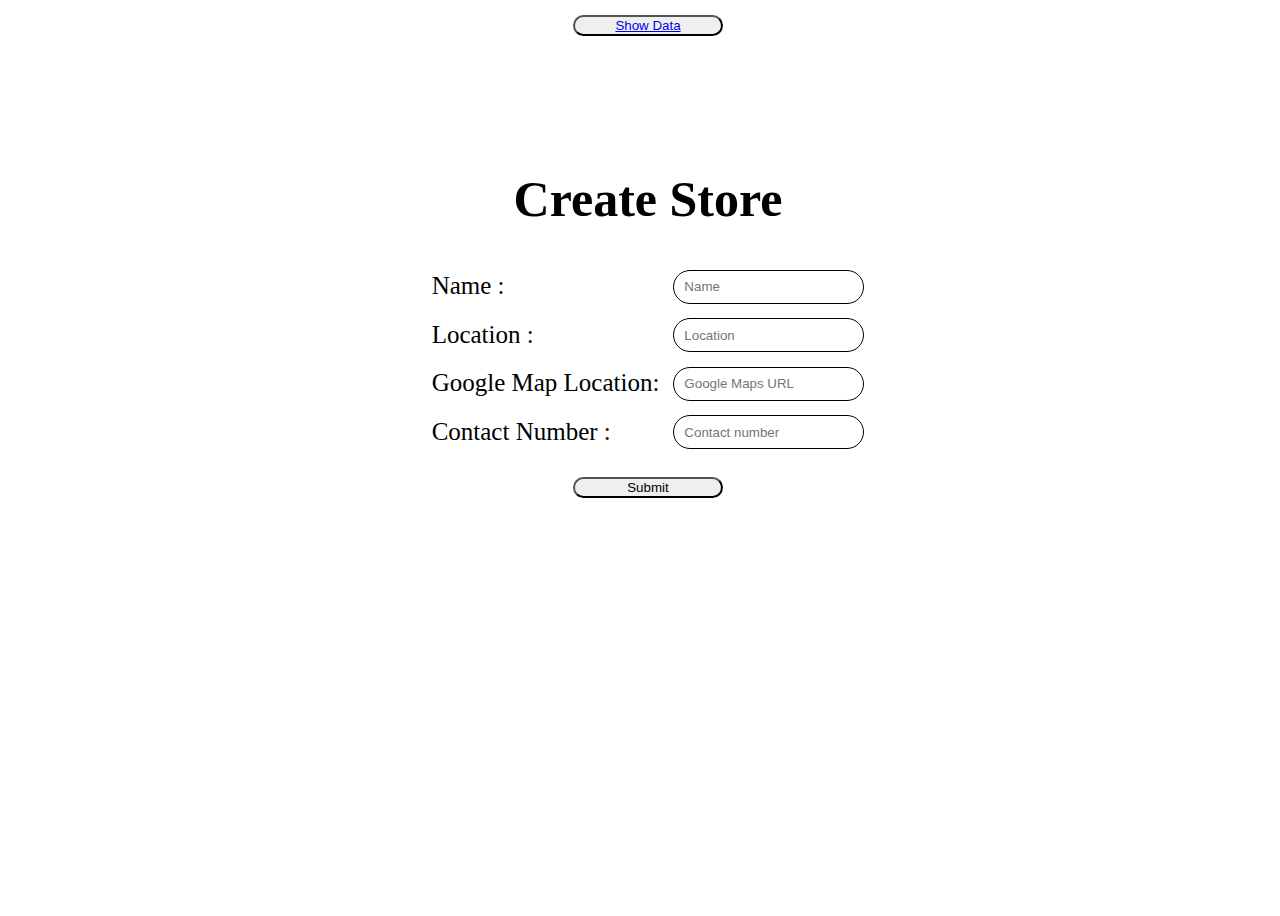
<file: index.html>
<!DOCTYPE html>
<html lang="en">
  <head>
    <meta charset="UTF-8" />
    <meta name="viewport" content="width=device-width, initial-scale=1.0" />
    <link rel="stylesheet" href="./styles.css" />
    <title>Document</title>
  </head>
  <body>
    <nav>
      <button>
        <a href="./Data.html">Show Data<data value=""></data></a>
      </button>
    </nav>
    <div class="container">
      <h1>Create Store</h1>
      <form id="Storeform">
        <table>
          <tr>
            <td><label for="ShopName">Name :</label></td>
            <td>
              <input
                type="text"
                id="ShopName"
                name="ShopName"
                placeholder="Name"
              />
            </td>
          </tr>
          <tr>
            <td><label for="Location">Location :</label></td>
            <td>
              <input
                type="text"
                id="Location"
                name="Location"
                placeholder="Location"
              />
            </td>
          </tr>
          <tr>
            <td><label for="GoogleMap">Google Map Location:</label></td>
            <td>
              <input
                type="url"
                id="GoogleMap"
                name="GoogleMap"
                placeholder="Google Maps URL"
              />
            </td>
          </tr>
          <tr>
            <td><label for="ContactNumber">Contact Number :</label></td>
            <td>
              <input
                type="tel"
                id="ContactNumber"
                name="ContactNumber"
                placeholder="Contact number"
              />
            </td>
          </tr>
        </table>
        <button type="submit">Submit</button>
      </form>
    </div>
    <script src="script.js"></script>
  </body>
</html>
</file>
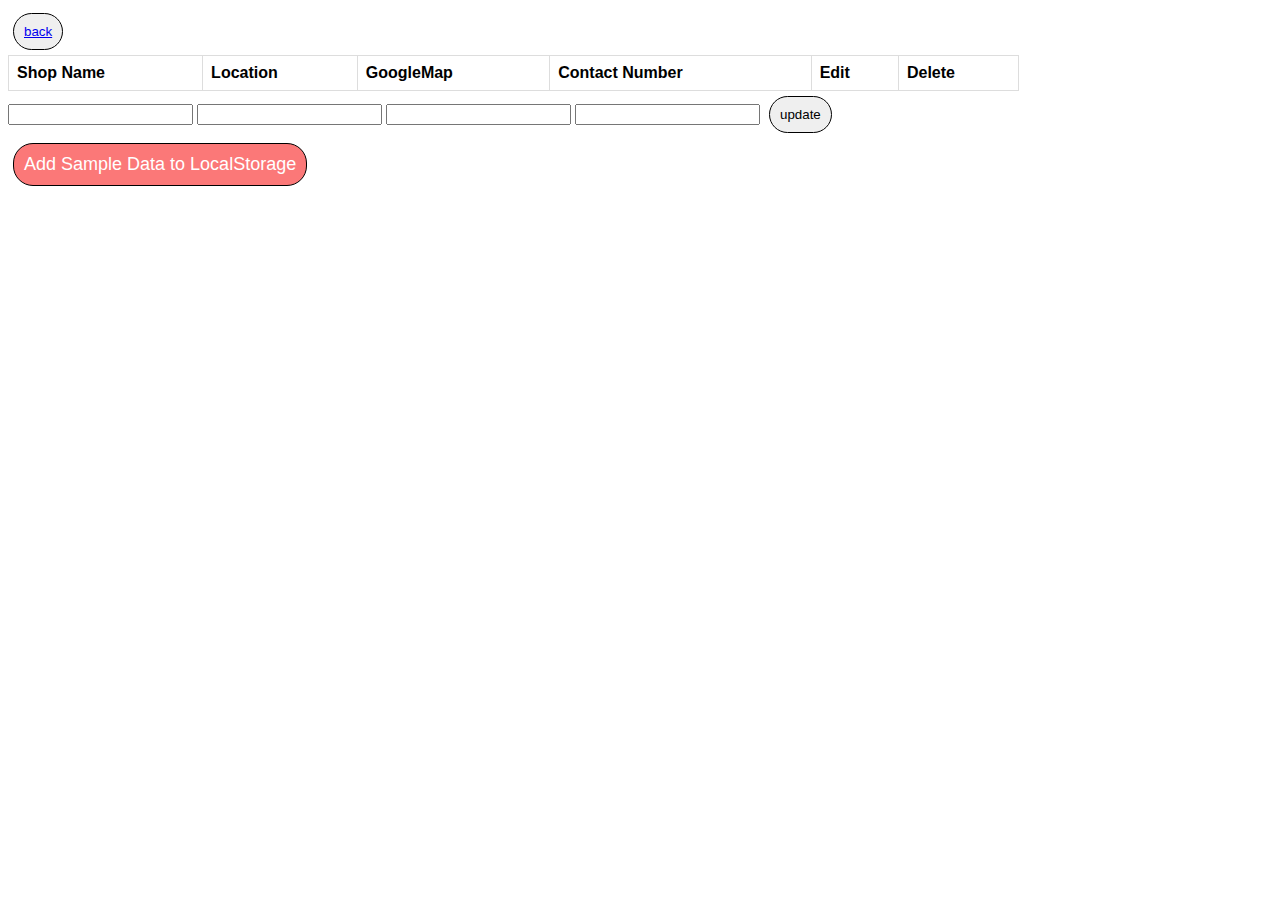
<file: Data.html>
<!DOCTYPE html>
<html lang="en">
  <head>
    <meta charset="UTF-8" />
    <meta name="viewport" content="width=device-width, initial-scale=1.0" />
    <link rel="stylesheet" href="./data.css" />
    <title>Data</title>
  </head>
  <body>
    <nav>
      <button>
        <a href="./index.html">back</a>
      </button>
    </nav>
    <div class="container">
      <table id="table">
        <thead>
          <tr>
            <th>Shop Name</th>
            <th>Location</th>
            <th>GoogleMap</th>
            <th>Contact Number</th>
            <th>Edit</th>
            <th>Delete</th>
          </tr>
        </thead>
        <tbody id="tableBody"></tbody>
      </table>
    </div>

    <div class="editBox" id="editBox">
      <input type="text" id="updateName" />
      <input type="text" id="updateLocation" />
      <input type="url" id="updateURL" />
      <input type="tel" id="updateContact" />
      <button id="updateBtn">update</button>
    </div>

    <button onclick="addDefaultData()" id="databtn">
      Add Sample Data to LocalStorage
    </button>

    <script src="./data.js"></script>
    <script src="./DataLoader.js"></script>
  </body>
</html>
</file>
<file: styles.css>
body{
    height: 100vh;
    width: 100vw;
    display: flex;
    flex-direction: column;
    /* justify-content: center; */
    gap: 100px;
    align-items: center;
    overflow: hidden;
    font-size: 25px;
}

.container{
    text-align: center;
}

input{
    height: 30px;
    padding-left:10px;
    outline: none;
    border-radius: 20px;
    border: 1px solid black;
}
td{
    padding: 6px;
}
form{
    text-align: start;
    display: flex;
    flex-direction: column;
    gap: 20px;
    align-items: center;
}

button{
    outline: none;
    border-radius: 20px;
    width: 150px;
}
</file>
<file: data.css>
table {
    font-family: arial, sans-serif;
    border-collapse: collapse;
    width: 80%;
}

td,
th {
    border: 1px solid #dddddd;
    text-align: left;
    padding: 8px;
}

#databtn{
    background-color: rgb(251, 120, 120);
    color: white;
    font-size: large;
}

button {
    outline: none;
    border-radius: 20px;
    padding: 10px;
    margin: 5px;
    border: 1px solid black;
    min-width: 50px;
    cursor: pointer;
}
</file>
